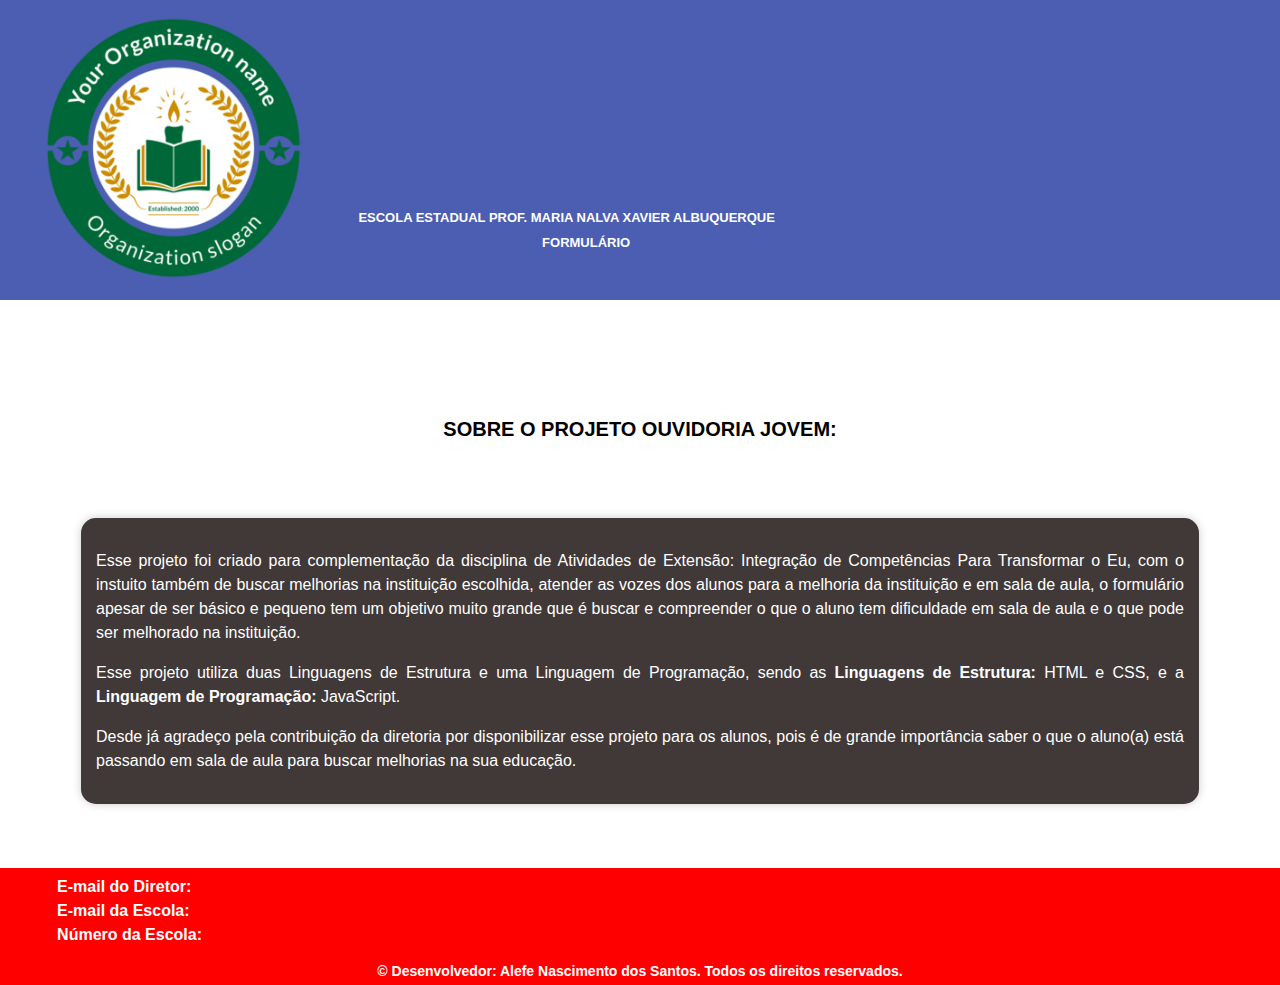
<file: index.html>
<!DOCTYPE html>
<html lang="pt-BR">

<head>
    <meta charset="UTF-8">
    <meta name="viewport" content="width=device-width, initial-scale=1.0">
    <title>SOBRE O PROJETO</title>
    <link rel="stylesheet" href="Sobre o Projeto/sobre-o-projeto.css">
</head>

<body>

    <!--Menu // Cabeçalho-->

    <header>
        <div class="faixa_Azul">
            <img src="Imagens/logo-teste-escola.png" alt="logoescolar" title="Logo da Escola">
        </div>
        <h1 class="titulo">
            ESCOLA ESTADUAL PROF. MARIA NALVA XAVIER ALBUQUERQUE
        </h1>
        <div class="informacao">
            <a href="Inicio/Formulario.html">FORMULÁRIO</a>
        </div>
    </header>

    <!-- Texto Inicial -->

    <h1 class="tituloSobreProjeto">SOBRE O PROJETO OUVIDORIA JOVEM:</h1>

    <section>

        <p class="paragrafSobreProjeto">
            Esse projeto foi criado para complementação da disciplina de Atividades de Extensão: Integração de
            Competências Para Transformar o Eu, com o instuito também de buscar melhorias na instituição escolhida,
            atender as vozes dos alunos para a melhoria da instituição e em sala de aula, o formulário apesar de ser
            básico e pequeno tem um objetivo muito grande que é buscar e compreender o que o aluno tem dificuldade em
            sala de aula e o que pode ser melhorado na instituição.
        </p>

        <p class="paragrafSobreProjeto">
            Esse projeto utiliza duas Linguagens de Estrutura e uma Linguagem de Programação, sendo as <strong>
                Linguagens de Estrutura: </strong> HTML e CSS, e a <strong> Linguagem de Programação: </strong>
            JavaScript.
        </p>

        <p class="paragrafSobreProjeto">
            Desde já agradeço pela contribuição da diretoria por disponibilizar esse projeto para os alunos, pois é de
            grande importância saber o que o aluno(a) está passando em sala de aula para buscar melhorias na sua
            educação.
        </p>

    </section>

        <footer class="rodape">

            <a href="mailto:emaildiretor!!">E-mail do Diretor:</a><br>

            <a href="mailto:testeteste">E-mail da Escola:</a><br>

            <a href="https://wa.me/5584986104359" target="_blank">Número da Escola:</a><br><br>

            <div id="direitoAut">
                &copy; Desenvolvedor: Alefe Nascimento dos Santos. Todos os direitos reservados.
            </div>
        </footer>

    </footer>

</body>

</html>
</file>
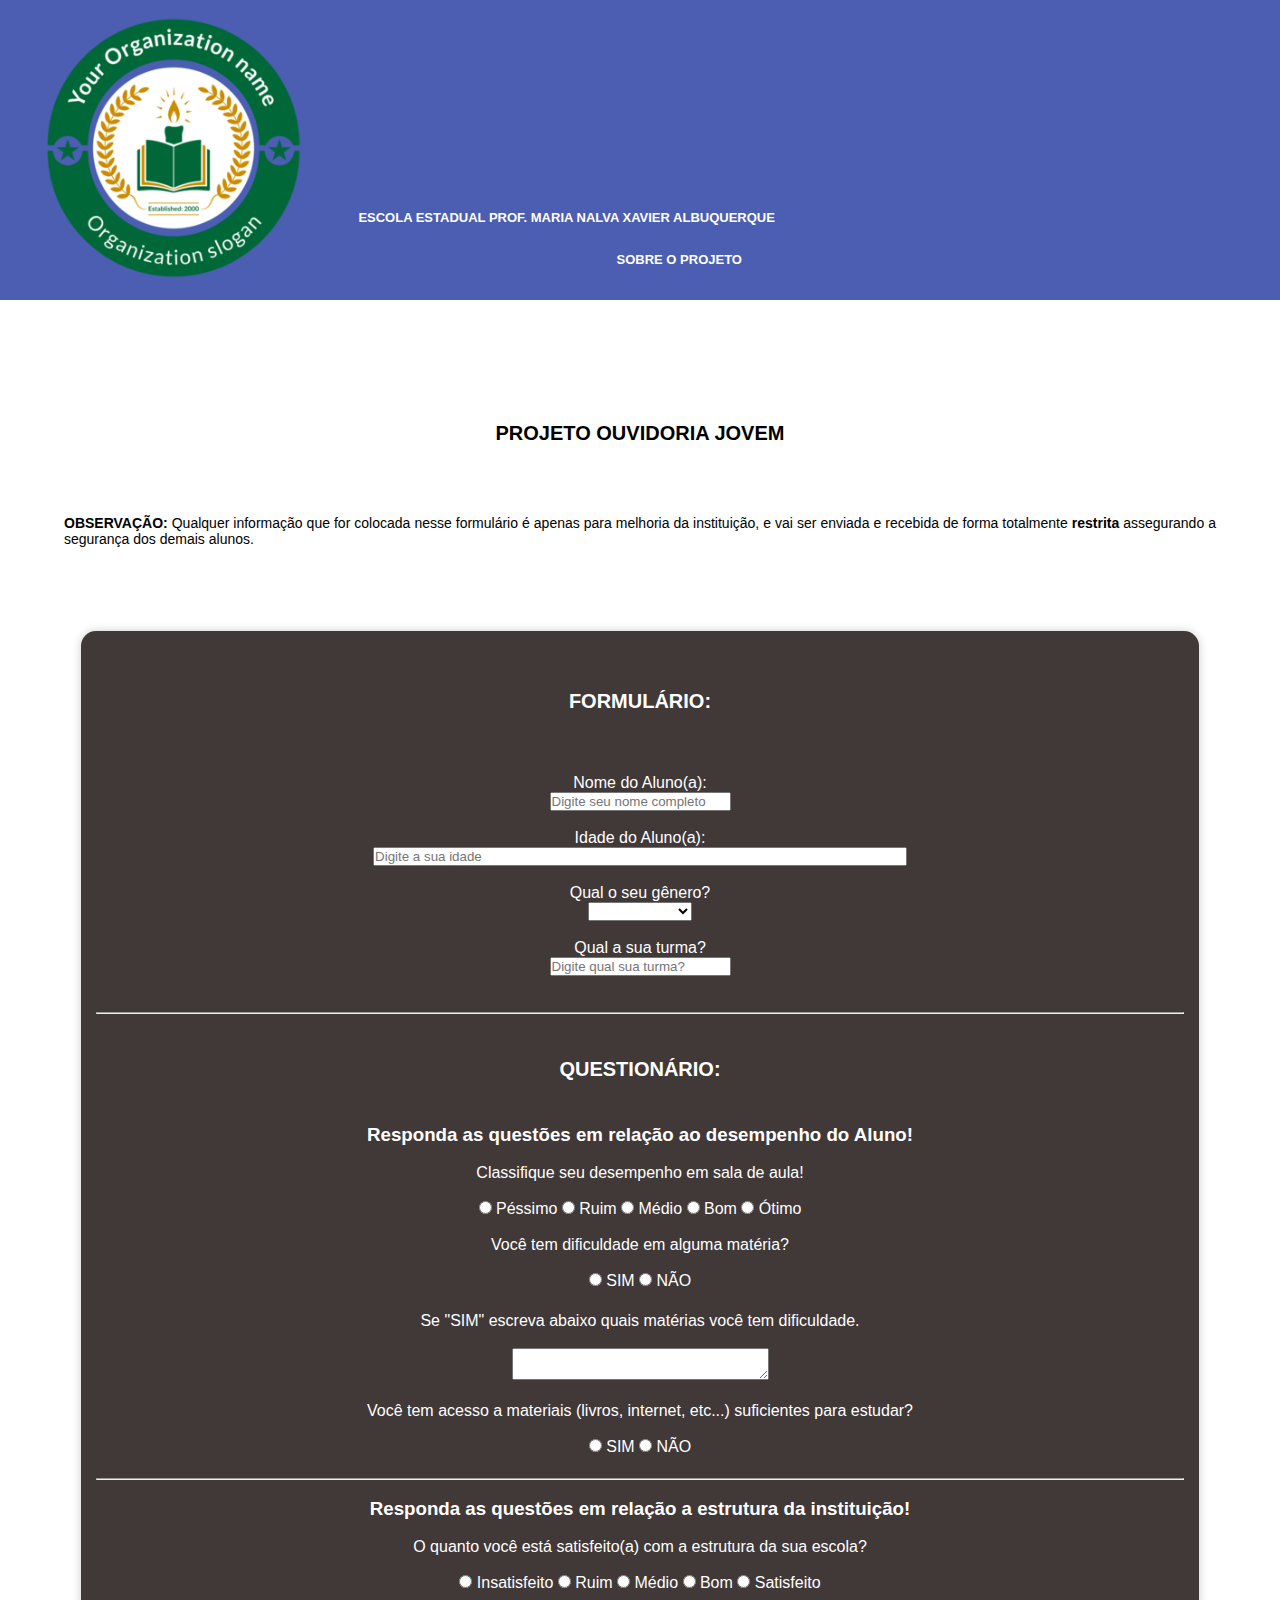
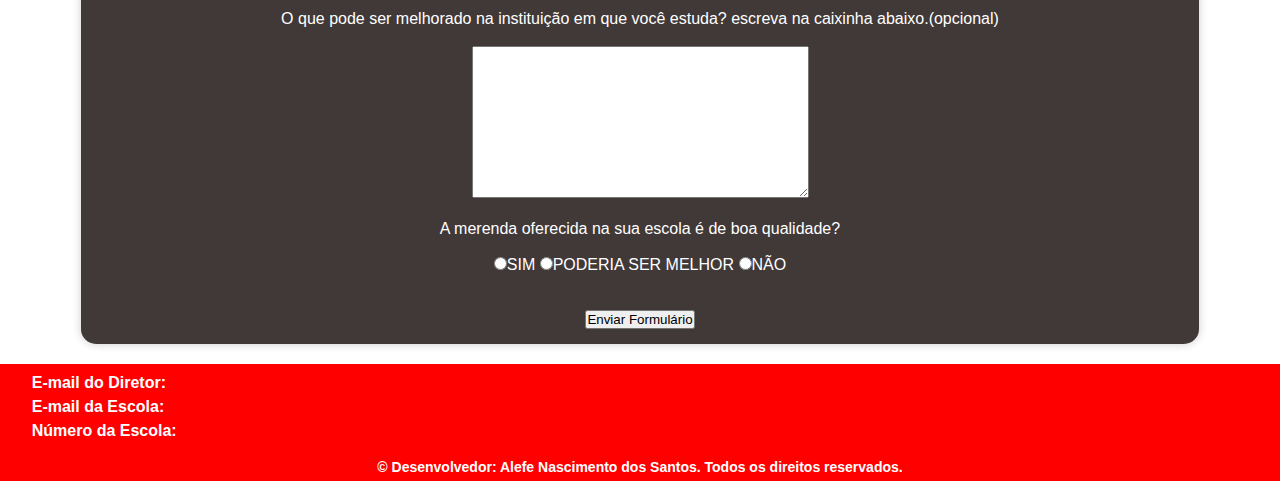
<file: Inicio/Formulario.html>
<!DOCTYPE html>
<html lang="pt-BR">
<head>
    <meta charset="UTF-8">
    <meta name="viewport" content="width=device-width, initial-scale=1.0">
    <link rel="stylesheet" href="Estrutura-Projeto-Ouvidoria-J.css">
    <title>TELA INICIAL</title>
</head>

<body class="bdyProjeto">

    <!--Menu // Cabeçalho-->

    <header>
        <div class="faixa_Azul">
            <img src="../Imagens/logo-teste-escola.png" alt="logoescolar" title="Logo da Escola">
        </div>
        <h1 class="titulo">
            ESCOLA ESTADUAL PROF. MARIA NALVA XAVIER ALBUQUERQUE
        </h1>
        <div class="informacao">
            <a href="../index.html">SOBRE O PROJETO</a>
        </div>
    </header>

    <!--Texto e Título para o Formulário-->

    <h1 id="tituloPrincipal">PROJETO OUVIDORIA JOVEM</h1>

    <p class="textoFormulário">
        <strong>OBSERVAÇÃO:</strong> Qualquer informação que for colocada nesse formulário é apenas para melhoria da
        instituição, e vai ser enviada e recebida de forma totalmente <strong>restrita</strong> assegurando a segurança
        dos demais
        alunos.
    </p>

    <!--Estrutura do Formulário Inicio-->

    <section>
        <form action="https://formsubmit.co/profissional.alefesantos@hotmail.com" method="post">

            <h2 class="perguntas">FORMULÁRIO:</h2><br>

            <!--Nome do Aluno-->

            <div class="colunaform">
                <label for="nome">Nome do Aluno(a): </label>
                <input name="Nome de Aluno" type="text" id="nome" required placeholder="Digite seu nome completo"><br>

                <!--Idade do Aluno-->

                <label for="idadeAluno">Idade do Aluno(a): </label>
                <input class="inputGrande" name="Idade do Aluno" style="width: 48.7%;" type="number" id="idadeAluno"
                    min="0" max="100" required placeholder="Digite a sua idade"><br>

                <!--JavaScript + HTML: Criação do responsável! (Só aparece se for menor de idade)-->

                <div id="nomeResponsavel" style="display: none;">

                    <label for="responsavel">Nome do Responsável: </label><br>
                    <input name="Nome do Responsável" type="text" id="responsavel" required
                        placeholder="Digite o nome do responsável"><br> <br>

                    <label for="idade">Idade do Responsável: </label><br>
                    <input style="width: 48.5%;" name="Idade do Responsável" type="number" id="idadeResponsavel" min="0"
                        max="100" required placeholder="Digite a idade do responsável"><br> <br>
                </div>


                <!--Gênero-->

                <label for="genero">Qual o seu gênero?</label>
                <select name="Gênero" id="genero" required>
                    <option value=""></option>
                    <option value="masculino">Masculino</option>
                    <option value="feminino">Feminino</option>
                    <option value="nao_binario">Não Binario</option>
                    <option value="outro">Outro Gênero</option>
                </select> <br>

                <!--Turma-->

                <label for="turma">Qual a sua turma?</label>
                <input name="Turma do Aluno" type="text" id="turma" placeholder="Digite qual sua turma?" required><br>

            </div>

            <!--Partes das Perguntas Desempenho do Aluno!-->

            <br>
            <hr>

            <h2 class="perguntas">QUESTIONÁRIO:</h2>

            <h3>Responda as questões em relação ao desempenho do Aluno!</h3><br>

            <label for="desempenho">Classifique seu desempenho em sala de aula!</label><br><br>

            <div class="estruturaEscolhas">
                <input type="radio" name="Desempenho do Aluno em Sala de Aula" value="Péssimo" required> Péssimo
                <input type="radio" name="Desempenho do Aluno em Sala de Aula" value="Ruim" required> Ruim
                <input type="radio" name="Desempenho do Aluno em Sala de Aula" value="Médio" required> Médio
                <input type="radio" name="Desempenho do Aluno em Sala de Aula" value="Bom" required> Bom
                <input type="radio" name="Desempenho do Aluno em Sala de Aula" value="Ótimo" required> Ótimo
            </div>

            </div> <br>

            <label for="materiaEscolar">Você tem dificuldade em alguma matéria?</label><br><br>
            <input type="radio" name="Dificuldade do Aluno em Matéria Escolar" id="materiaEscolar" value="Tenho Dificuldade" required>
            SIM
            <input type="radio" name="Dificuldade do Aluno em Matéria Escolar" id="materiaEscolar" value="Não tenho dificuldade" required>
            NÃO

            <h3><br></h3>

            <p>Se "SIM" escreva abaixo quais matérias você tem dificuldade.</p><br>
            <textarea name="Matérias com Dificuldades" id="materiaEscolar" cols="30" rows="2"></textarea><br><br>

            <label for="materialEscolar">Você tem acesso a materiais (livros, internet, etc...) suficientes para
                estudar? </label> <br> <br>
            <input type="radio" required name="Acesso a Material Escolar" id="materialEscolar" value="Sim, tenho!"> SIM
            <input type="radio" required name="Acesso a Material Escolar" id="materialEscolar" value="Não, estou precisando!"> NÃO 

            <h3><br></h3>

            <hr><br>

            <!--Partes das Perguntas Estrutura da Instituição!-->

            <h3>Responda as questões em relação a estrutura da instituição!</h3><br>

            <label for="estrutura">O quanto você está satisfeito(a) com a estrutura da sua
                escola?</label><br><br>

            <div class="estruturaEscolhas">
                <input type="radio" name="Satisfação do Aluno com a Estrutura da Instituição" value="Insatisfeito" required>
                Insatisfeito
                <input type="radio" name="Satisfação do Aluno com a Estrutura da Instituição" value="Não Satisfeito" required> Ruim
                <input type="radio" name="Satisfação do Aluno com a Estrutura da Instituição" value="Meio Insatisfeito" required> Médio
                <input type="radio" name="Satisfação do Aluno com a Estrutura da Instituição" value="Um pouco Satisfeito" required> Bom
                <input type="radio" name="Satisfação do Aluno com a Estrutura da Instituição" value="Muito Satisfeito" required>
                Satisfeito
            </div>

            <br>

            <label for="melhoriaEscolar">O que pode ser melhorado na instituição em que você estuda? escreva na caixinha
                abaixo.(opcional)</label><br><br>
            <textarea name="Opinião do Aluno Sobre a Instituição (Não Obrigatorio)" cols="40" rows="10"></textarea><br><br>

            <label for="merendaEscolar">A merenda oferecida na sua escola é de boa qualidade?</label><br><br>
            <input type="radio" name="Opinião sobre Merenda" value="Boa Qualidade" required>SIM
            <input type="radio" name="Opinião sobre Merenda" value="Poderia ser melhor" required>PODERIA SER MELHOR
            <input type="radio" name="Opinião sobre Merenda" value="Não é muito bom" required>NÃO

            <br><br><br>

            <button type="submit">Enviar Formulário</button>
            <input type="hidden" name="_next"
                value="https://dev-alefe.github.io/Projeto-Ouvidoria-Jovem/Inicio/obrigado.html">

        </form>

    </section>

    <script src="Estrutura-Formulário.js"></script>
</body>

<!--RODAPÉ E COPY DA PÁGINA-->

<footer class="rodape">

    <a href="mailto:emaildiretor!!">E-mail do Diretor:</a><br>

    <a href="mailto:testeteste">E-mail da Escola:</a><br>

    <a href="https://wa.me/5584986104359" target="_blank">Número da Escola:</a><br><br>

    <div id="direitoAut">
        &copy; Desenvolvedor: Alefe Nascimento dos Santos. Todos os direitos reservados.
    </div>
</footer>

</html>
</file>
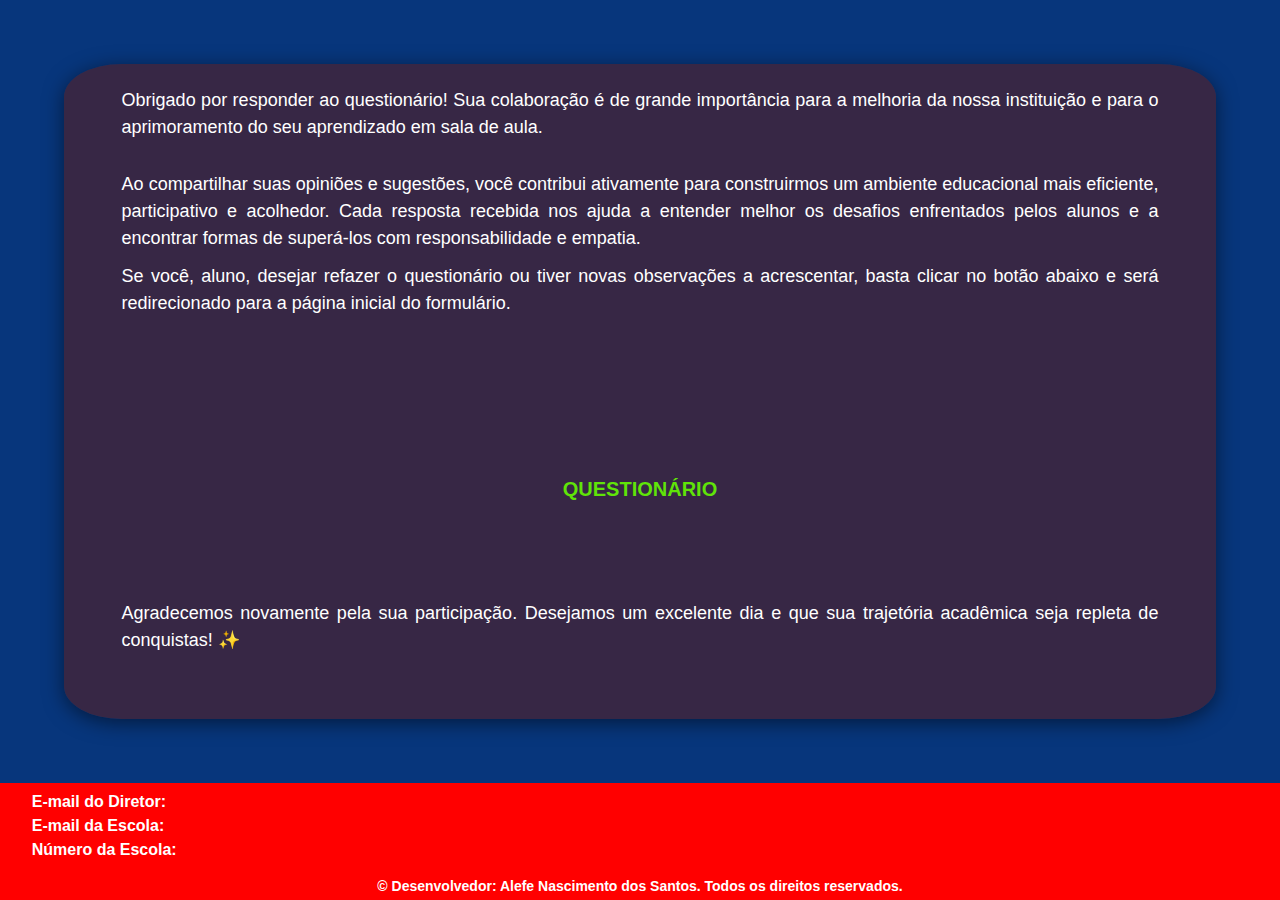
<file: Inicio/obrigado.html>
<!DOCTYPE html>
<html lang="pt-BR">

<head>
    <meta charset="UTF-8">
    <meta name="viewport" content="width=device-width, initial-scale=1.0">
    <link rel="stylesheet" href="Estrutura-Projeto-Ouvidoria-J.css">
    <title>Agradecimento</title>
</head>

<body class="bdyObrigado">
    <div class="caixinhaObrigado">

        <h1 class="tituloObrigado"> Obrigado por responder ao questionário! Sua colaboração é de grande importância para
            a melhoria da nossa instituição e para o aprimoramento do seu aprendizado em sala de aula.</h1><br>

        <p class="paragrafObrigado"> Ao compartilhar suas opiniões e sugestões, você contribui ativamente para
            construirmos um ambiente educacional mais eficiente, participativo e acolhedor.
            Cada resposta recebida nos ajuda a entender melhor os desafios enfrentados pelos alunos e a encontrar formas
            de superá-los com responsabilidade e empatia. </p>

        <p class="paragrafObrigado">Se você, aluno, desejar refazer o questionário ou tiver novas observações a
            acrescentar, basta clicar no botão abaixo e será redirecionado para a página inicial do formulário.</p>

        <a class="linkObrigado" href="../index.html">QUESTIONÁRIO</a><br>

        <p class="paragrafObrigado">
            Agradecemos novamente pela sua participação. Desejamos um excelente dia e que sua trajetória acadêmica seja
            repleta de conquistas! ✨
        </p><br>

    </div>

</body>

<footer class="rodapeObgd">

    <a href="mailto:emaildiretor!!">E-mail do Diretor:</a><br>

    <a href="mailto:testeteste">E-mail da Escola:</a><br>

    <a href="https://wa.me/5584986104359" target="_blank">Número da Escola:</a><br><br>

    <div id="direitoAutObgd">
        &copy; Desenvolvedor: Alefe Nascimento dos Santos. Todos os direitos reservados.
    </div>

</footer>

</html>
</file>
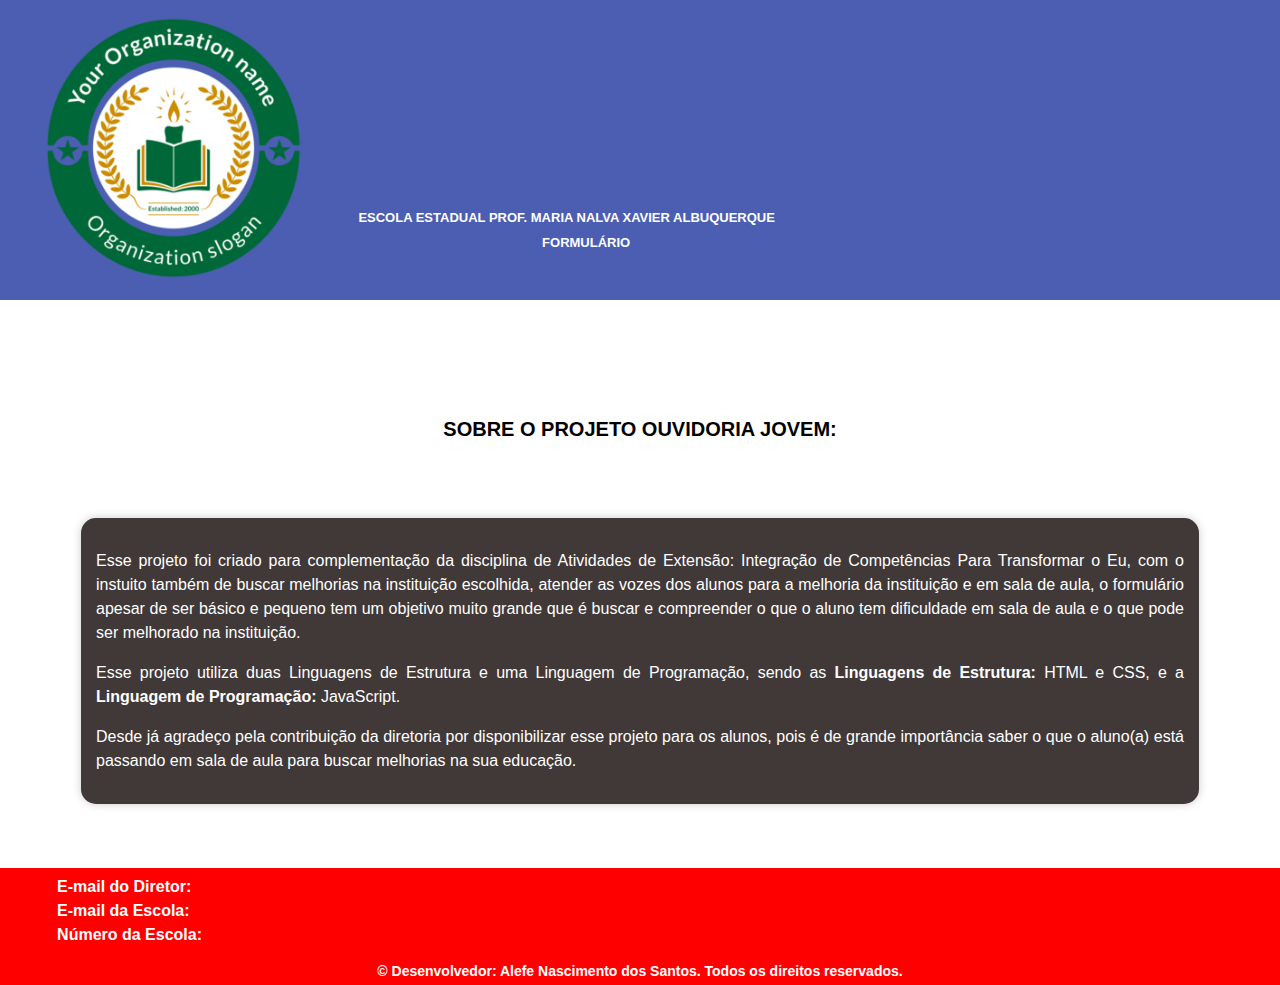
<file: Sobre o Projeto/Sobre-o-projeto.html>
<!DOCTYPE html>
<html lang="pt-BR">

<head>
    <meta charset="UTF-8">
    <meta name="viewport" content="width=device-width, initial-scale=1.0">
    <title>SOBRE O PROJETO</title>
    <link rel="stylesheet" href="sobre-o-projeto.css">
</head>

<body>

    <!--Menu // Cabeçalho-->

    <header>
        <div class="faixa_Azul">
            <img src="../Imagens/logo-teste-escola.png" alt="logoescolar" title="Logo da Escola">
        </div>
        <h1 class="titulo">
            ESCOLA ESTADUAL PROF. MARIA NALVA XAVIER ALBUQUERQUE
        </h1>
        <div class="informacao">
            <a href="../index.html">FORMULÁRIO</a>
        </div>
    </header>

    <!-- Texto Inicial -->

    <h1 class="tituloSobreProjeto">SOBRE O PROJETO OUVIDORIA JOVEM:</h1>

    <section>

        <p class="paragrafSobreProjeto">
            Esse projeto foi criado para complementação da disciplina de Atividades de Extensão: Integração de
            Competências Para Transformar o Eu, com o instuito também de buscar melhorias na instituição escolhida,
            atender as vozes dos alunos para a melhoria da instituição e em sala de aula, o formulário apesar de ser
            básico e pequeno tem um objetivo muito grande que é buscar e compreender o que o aluno tem dificuldade em
            sala de aula e o que pode ser melhorado na instituição.
        </p>

        <p class="paragrafSobreProjeto">
            Esse projeto utiliza duas Linguagens de Estrutura e uma Linguagem de Programação, sendo as <strong>
                Linguagens de Estrutura: </strong> HTML e CSS, e a <strong> Linguagem de Programação: </strong>
            JavaScript.
        </p>

        <p class="paragrafSobreProjeto">
            Desde já agradeço pela contribuição da diretoria por disponibilizar esse projeto para os alunos, pois é de
            grande importância saber o que o aluno(a) está passando em sala de aula para buscar melhorias na sua
            educação.
        </p>

    </section>

        <footer class="rodape">

            <a href="mailto:emaildiretor!!">E-mail do Diretor:</a><br>

            <a href="mailto:testeteste">E-mail da Escola:</a><br>

            <a href="https://wa.me/5584986104359" target="_blank">Número da Escola:</a><br><br>

            <div id="direitoAut">
                &copy; Desenvolvedor: Alefe Nascimento dos Santos. Todos os direitos reservados.
            </div>
        </footer>

    </footer>

</body>

</html>
</file>
<file: Sobre o Projeto/sobre-o-projeto.css>
/* Estrutura Inicial */

body {
    background-color: white;
    font-family: Arial, Helvetica, sans-serif;
    background-image: url(https://hdwallpapers4k.com/wp-content/uploads/2025/03/blue_geometric_minimalist_wallpaper_phone.png.webp);
    margin: 0%;
    padding: 0%;
    background-repeat: no-repeat center center/cover;
}

/* PARTE DO MENU // CABEÇALHO */

.faixa_Azul {
    background: #4b5eb1;
    padding: 10%;
}

img {
    width: 25%;
    margin: -11% -8%;
}

.titulo {
    text-align: left;
    color: rgb(255, 255, 255);
    font-size: 13px;
    margin-top: -90px;
    padding-left: 28%;
}

a {
    color: rgb(255, 255, 255);
    font-weight: bold;
    font-size: 13px;
    padding: 0% 11.45%;
    text-decoration: none;
}

.informacao {
    background: #4b5eb1;
    padding: 0;
    margin: 0;
    text-align: right;
    padding-right: 44.4%;
}

/* Sobre o Projeto */

.tituloSobreProjeto {
    color: black;
    text-align: center;
    font-weight: bold;
    font-size: 20px;
    margin-top: 8%;
    padding: 5%;
}

section{
    color: white;
    background-color: #413838;
    border-radius: 15px;
    box-shadow: 0 0 10px rgba(0, 0, 0, 0.2);
    width: 85%;
    margin: 10px auto;
    padding: 15px;
    line-height: 1.5;
}

.paragrafSobreProjeto{
    color: white;
    text-align: justify;
    font-size: 16px;
}

/* Rodapé da Página */

.rodape {
    font-weight: bold;
    color: white;
    background: red;
    font-size: 14px;
    padding: 0.5%;
    margin-top: 5%;
}

.rodape a{
    text-decoration: none;
    text-align: left;
    padding-left: 2%;
    color: white;
    font-size: 16px;
    margin: 2%;
    line-height: 1.5;
}

#direitoAut{
    text-align: center;
}
</file>
<file: Inicio/Estrutura-Projeto-Ouvidoria-J.css>
/* Estrutura de ínicio */

*{
        margin: 0%;
        padding: 0%;
}

.bdyProjeto {
        background-color: white;
        font-family: Arial, Helvetica, sans-serif;
        background-image: url(https://hdwallpapers4k.com/wp-content/uploads/2025/03/blue_geometric_minimalist_wallpaper_phone.png.webp);
        background-repeat: no-repeat center center/cover;
}

/* PARTE DO MENU // CABEÇALHO */

.faixa_Azul {
        background: #4b5eb1;
        padding: 10%;
}

img {
        width: 25%;
        margin: -11% -8%;
}

.titulo {
        text-align: left;
        color: rgb(255, 255, 255);
        font-size: 13px;
        margin-top: -90px;
        padding-left: 28%;
}

/* Escritas na parte depois do cabeçalho */

#tituloPrincipal {
        color: rgb(0, 0, 0);
        font-size: 20px;
        text-align: center;
        margin: 5%;
        padding-top: 5%;
}

.textoFormulário {
        color: rgb(0, 0, 0);
        font-size: 14px;
        text-align: justify;
        margin-top: -4.5%;
        padding: 5%;
}

.informacao {
        background: #4b5eb1;
        padding: 0;
        margin: 0;
        text-align: right;
        padding: 2%;
}

.informacao a{
        color: rgb(255, 255, 255);
        font-weight: bold;
        font-size: 13px;
        padding-right: 41.7%;
        text-decoration: none;
}

/* Estrutura do Formulario */

section {
        color: white;
        background-color: #413838;
        border-radius: 15px;
        box-shadow: 0 0 10px rgba(0, 0, 0, 0.2);
        width: 85%;
        margin: 20px auto;
        padding: 15px;
        text-align: center;
}

.perguntas {
        color: rgb(255, 255, 255);
        font-size: 20px;
        text-align: center;
        padding: 0;
        margin: 4%;
}

.colunaform {
        display: flex;
        align-items: center;
        justify-content: center;
        flex-direction: column;
}

#nomeResponsavel {
        margin: 1%;
}

/* RODAPÉ DA PÁGINA */

.rodape {
        font-weight: bold;
        color: white;
        background: red;
        font-size: 14px;
        padding: 0.5%;
}

.rodape a{
        text-decoration: none;
        text-align: left;
        color: white;
        font-size: 16px;
        margin: 2%;
        line-height: 1.5;
}

#direitoAut{
        text-align: center;
}

/* Caixinha do HTML OBRIGADO E CONFIGURAÇÕES */

*{
        margin: 0%;
        padding: 0%;
}

.bdyObrigado {
        background-color: rgb(7, 54, 124);
        background-image: url(https://hdwallpapers4k.com/wp-content/uploads/2025/03/blue_geometric_minimalist_wallpaper_phone.png.webp);
        font-family: Arial, Helvetica, sans-serif;
        display: flex;
        flex-direction: column;
        min-height: 100vh;
}

.caixinhaObrigado {
        background-color: rgba(58, 39, 66, 0.95);
        color: rgb(255, 255, 255);
        box-shadow: 0 4px 20px rgba(0, 0, 0, 0.5);
        border-radius: 5%;
        border-image: url(https://i0.wp.com/vintagegraphics.ohsonifty.com/wp-content/uploads/2014/02/vgosn_vintage_ornate_frame_clip_art_image_colored.jpg?resize=600%2C317&ssl=1);
        margin: 5%;
        flex-grow: 1;
}

.tituloObrigado,
.paragrafObrigado {
        text-align: justify;
        font-size: 18px;
        font-weight: lighter;
        padding: 2% 5%;
        margin-bottom: -3%;
        line-height: 1.5;
}

.linkObrigado {
        display: flex;
        justify-content: center;
        align-items: center;
        color: rgba(102, 255, 0, 0.877);
        font-size: 20px;
        text-decoration: none;
        font-weight: bold;
        padding: 5% 0%;
        margin-top: 10%;
}

.rodapeObgd {
        font-weight: bold;
        color: white;
        background: red;
        font-size: 14px;
        padding: 0.5%;
        
}

.rodapeObgd a{
        text-decoration: none;
        text-align: left;
        color: white;
        font-size: 16px;
        margin: 2%;
        line-height: 1.5;
}

#direitoAutObgd{
        text-align: center;
}

/* Responsividade */

@media(min-width:768px) {}
</file>
